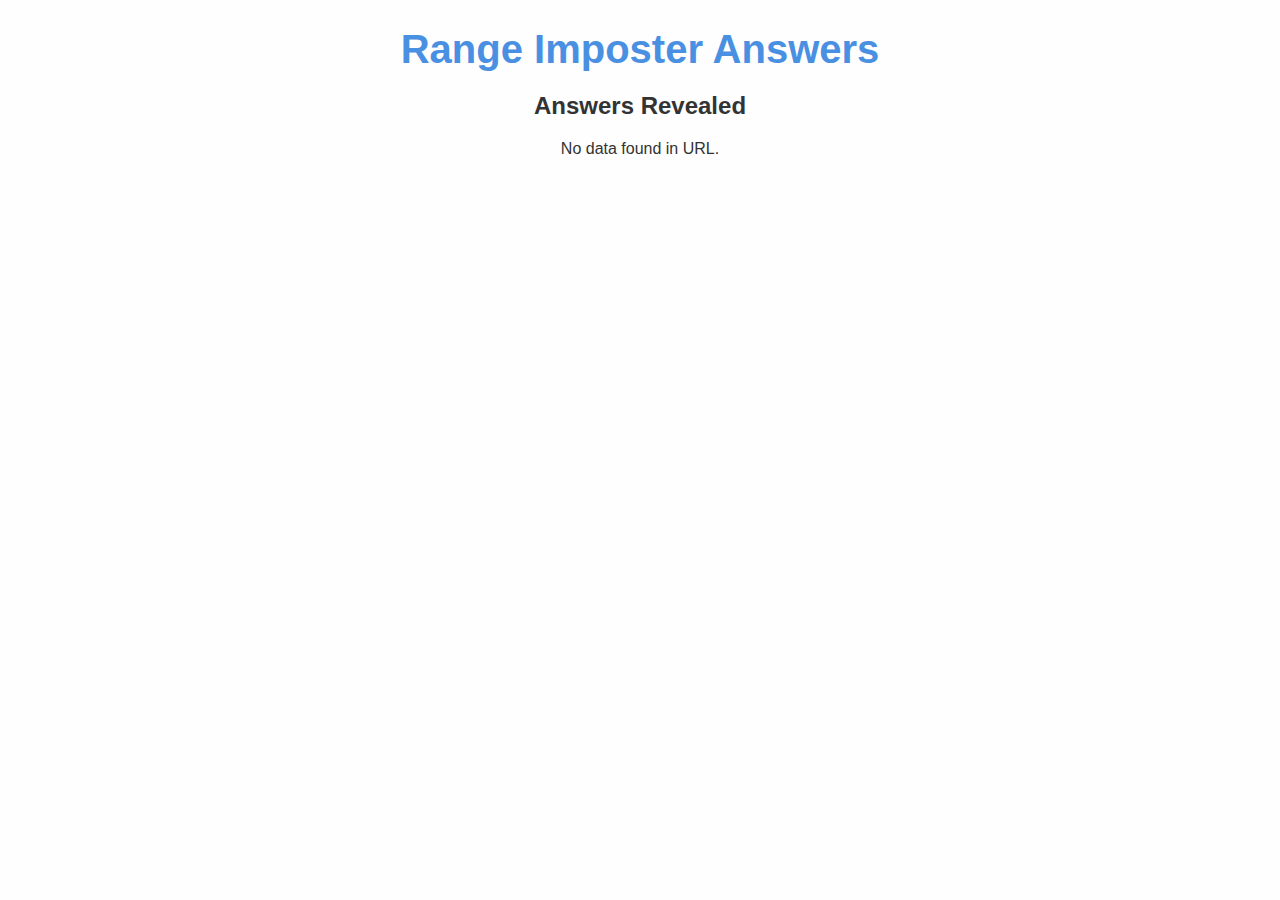
<file: show.html>
<!DOCTYPE html>
<html lang="en">

<head>
    <meta charset="UTF-8">
    <title>Range Imposter Answers</title>
    <link rel="stylesheet" href="style.css">
    <meta name="viewport" content="width=device-width, initial-scale=1.0">
</head>

<body>
    <h1>Range Imposter Answers</h1>
    <div id="answers">
        <h2>Answers Revealed</h2>
        <div id="answerGrid"></div>
        <button id="revealBtn">Reveal Questions</button>
    </div>

    <button id="newQuestionBtn" style="display:none;">New Questions</button>
    <button id="newGameBtn" style="display:none;">New Game</button>

    <script src="renderAnswers.js"></script>
    <script>
        const raw = new URLSearchParams(window.location.search).get("data");
        const grid = document.getElementById("answerGrid");
        const revealBtn = document.getElementById("revealBtn");

        let data = [];

        if (!raw) {
            grid.textContent = "No data found in URL.";
            revealBtn.style.display = "none";
        } else {
            try {
                const base64 = decodeURIComponent(raw);
                const json = atob(base64);
                data = JSON.parse(json);

                if (!Array.isArray(data)) throw new Error("Expected an array");

                // Initial render: just names and answers
                data.forEach(({ name, answer }) => {
                    const entry = document.createElement("div");
                    entry.className = "entry";
                    entry.textContent = `${name}: ${answer}`;
                    grid.appendChild(entry);
                });
            } catch (err) {
                console.error("Decoding failed:", err);
                grid.textContent = "Invalid data format.";
                revealBtn.style.display = "none";
            }
        }

        // Step 2: Reveal questions grouped by column
        revealBtn.onclick = () => {
            grid.innerHTML = "";

            const uniqueQuestions = [...new Set(data.map(d => d.question))];
            const questionLabels = {};
            if (uniqueQuestions.length === 2) {
                questionLabels[uniqueQuestions[0]] = "Question A";
                questionLabels[uniqueQuestions[1]] = "Question B";
            }

            renderAnswers(data, "answerGrid", questionLabels);
            revealBtn.style.display = "none";

            // ✅ Show the new buttons
            document.getElementById("newQuestionBtn").style.display = "inline-block";
            document.getElementById("newGameBtn").style.display = "inline-block";
        };

        document.getElementById("newQuestionBtn").onclick = () => {
            const names = data.map(d => d.name);
            const encodedNames = encodeURIComponent(JSON.stringify(names));
            window.location.href = `index.html?players=${encodedNames}`;
        };

        document.getElementById("newGameBtn").onclick = () => {
            window.location.href = "index.html";
        };
    </script>
</body>

</html>
</file>
<file: style.css>
body {
    font-family: 'Segoe UI', sans-serif;
    background: #fefefe;
    color: #333;
    text-align: center;
    margin: 20px;
}

h1 {
    font-size: 2.5em;
    margin-bottom: 10px;
    color: #4a90e2;
}

input {
    padding: 8px;
    font-size: 1em;
    margin-right: 10px;
}

button {
    padding: 8px 16px;
    font-size: 1em;
    background-color: #4a90e2;
    color: white;
    border: none;
    border-radius: 4px;
    cursor: pointer;
}

button:hover {
    background-color: #357ab8;
}

.hidden {
    display: none;
}

.grid {
    display: grid;
    grid-template-columns: repeat(auto-fit, minmax(120px, 1fr));
    gap: 15px;
    margin-top: 20px;
    padding: 10px;
}

.player {
    background: #e3f2fd;
    border: 2px solid #90caf9;
    padding: 15px;
    border-radius: 8px;
    cursor: pointer;
    transition: background 0.3s;
}

.player:hover {
    background: #bbdefb;
}

.submitted {
    background: #cfd8dc;
    border-color: #b0bec5;
    pointer-events: none;
}

#answerGrid {
    display: flex;
    justify-content: space-around;
    margin-top: 20px;
    text-align: left;
}

#answerGrid .column {
    flex: 1;
    margin: 0 10px;
}

#answerGrid h3 {
    margin-bottom: 10px;
    color: #4a90e2;
    font-size: 1.2em;
}

.entry {
    font-size: 1em;
    padding: 4px 0;
    color: #333;
}
</file>
